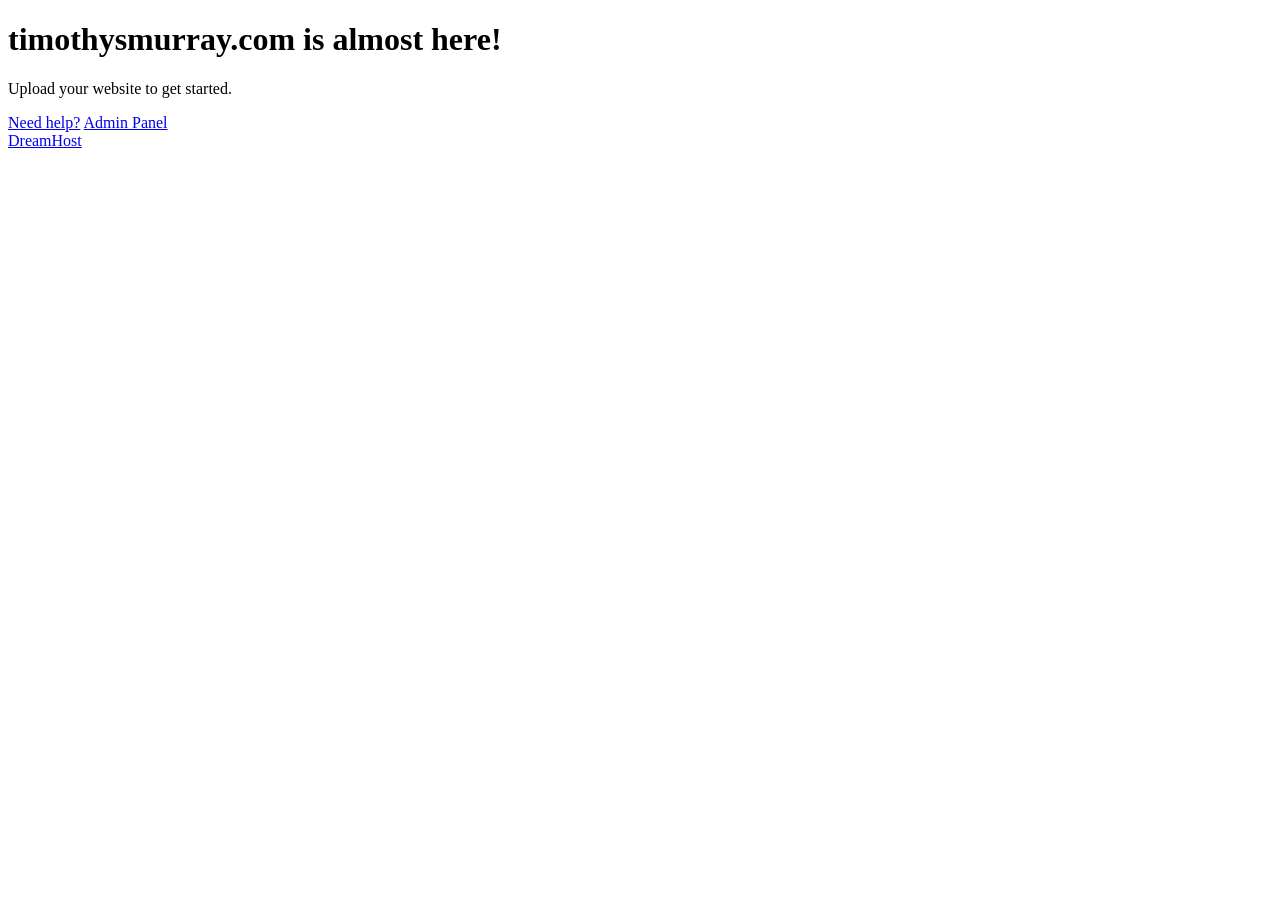
<file: quickstart.html>
<!doctype html>
<html>
<head>
	<title>timothysmurray.com is almost here!</title>
	<meta name="description" content="The owner of this domain has not yet uploaded their website." />
	<link rel="stylesheet" href="//securendn.a.ssl.fastly.net/newpanel/css/singlepage.css" />
</head>

<body>
	<div class="page page-comingsoon">
		<h1>timothysmurray.com is almost here!</h1>

		<p>Upload your website to get started.</p>

		<div class="button-row">
			<a href="http://wiki.dreamhost.com/Uploading_your_site" class="btn-simple">Need help?</a>
			<a href="https://panel.dreamhost.com" class="btn-simple">Admin Panel</a>
		</div>

		<a href="http://dreamhost.com" class="logo">DreamHost</a>
	</div>
</body>
</html>
</file>
